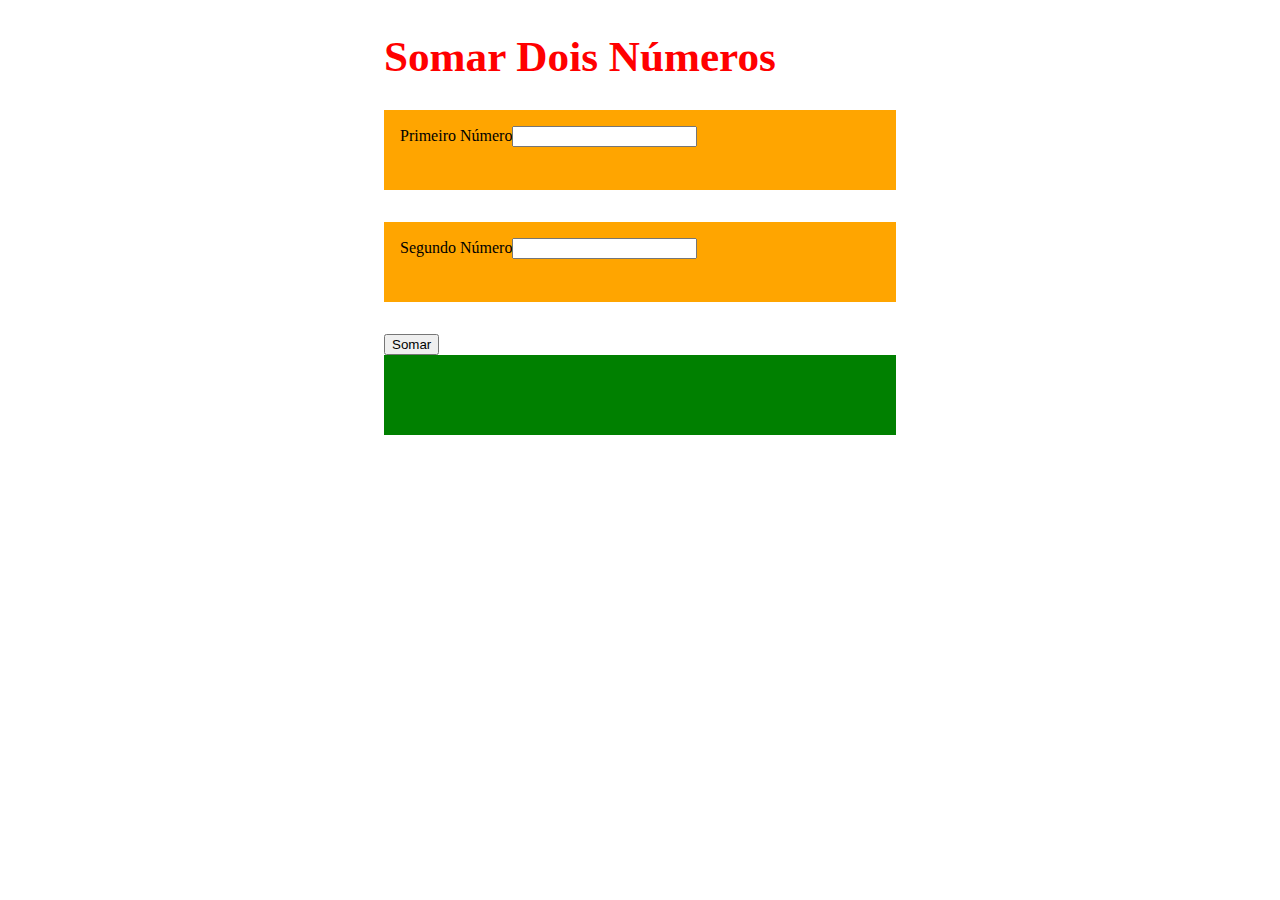
<file: pratica4/pratica04/index.html>
<!DOCTYPE html>
<html>
    <head>
        <meta charset="UTF-8">
        <title>Pratica 1)</title>
        <script src="javascript.js"></script>
        <link rel="stylesheet" href="main.css"/>
    </head>
    <body>
        <main>
        <h1> Somar Dois Números</h1>

        <div class="n">
        Primeiro Número<input id="numero1" type="number"/>
        </div>
        <div class="n">
        Segundo Número<input id="numero2" type="number"/>
        </div>
        <button onclick="somar()">Somar</button>
        <div id="result" class="resultado"></div>
        </main>
    </body>
</html>
</file>
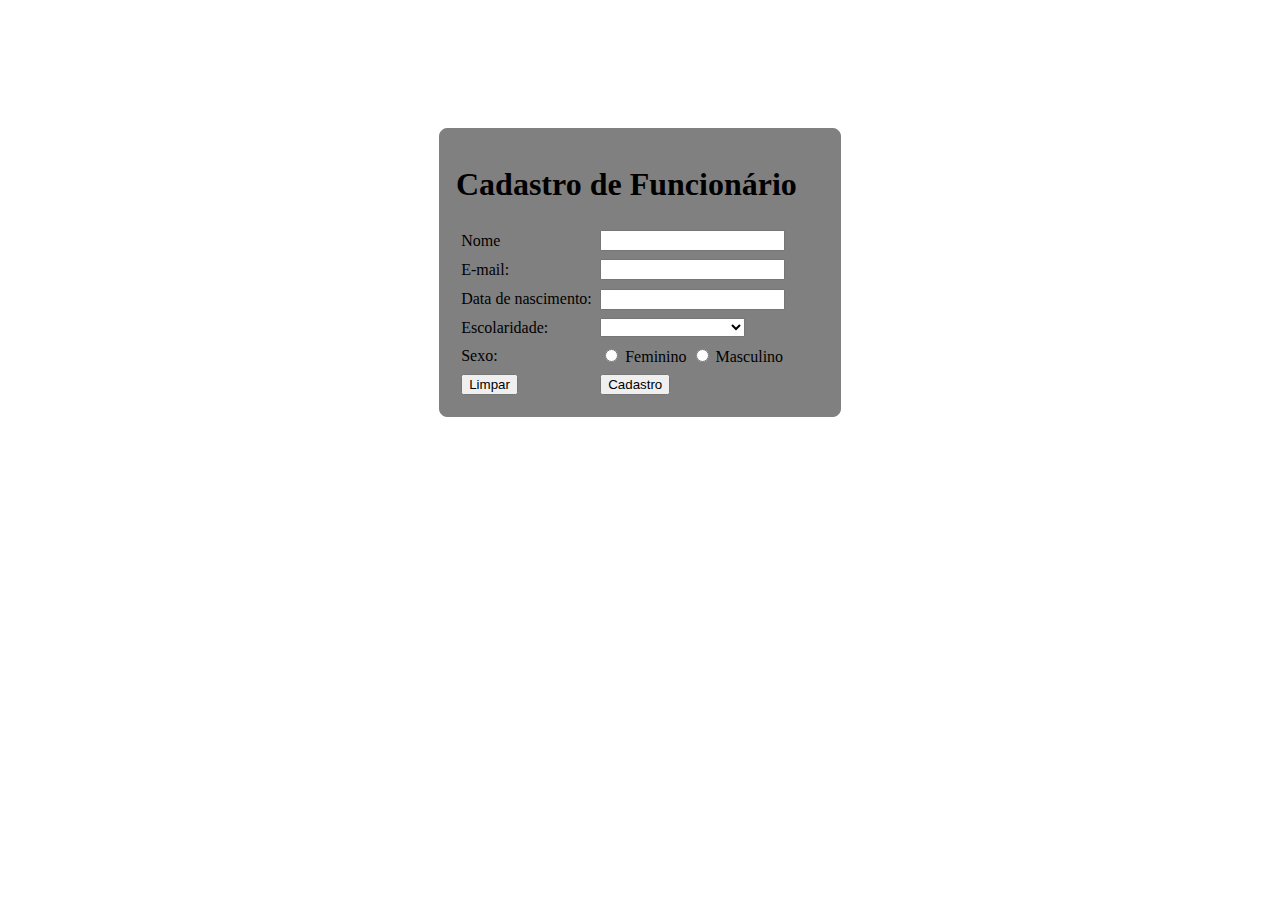
<file: pratica4/pratica04_2/index.html>
<!DOCTYPE html>
<html>
    <head>
        <meta charset="UTF-8">
        <title>Pratica 04 2)</title>
        <link rel="stylesheet" href="pratica04_2).css" type="text/css">
        <script src="" type="text/javasscript"></script>
    </head>

    <body>
        <form>
            <h1>Cadastro de Funcionário</h1>
            <table>
                <tr>
                    <td>Nome</td>
                    <td><input type="text" id="nome" class="entrada"/></td>
                </tr>
                <tr>
                    <td>E-mail:</td>
                    <td><input type="text" id="email" class="entrada"/></td>
                </tr>
                <tr>
                    <td>Data de nascimento:</td>
                    <td><input type="text" id="datanasc" class="entrada" onkeypress="return mascData(this, event)"></td>
                </tr>
                <tr>
                    <td>Escolaridade:</td>
                    <td>
                    <select id="escolaridade" class="entrada">
                        <option value=""></option>
                        <option value="1">Ensino Fundamental</option>
                        <option value="2">Ensino Médio</option>
                        <option value="3">Graduação</option>
                        <option value="4">Pós-graduação</option>
                    </select>
                </td>
                </tr>
                <tr>
                    <td>Sexo:</td>
                    <td>
                        <input name="sexo" id="sexoFeminino" class="entrada" type="radio"/>
                        <label for="sexoFeminino">Feminino</label>
                        <input name="sexo" id="sexoMasculino" class="entrada" type="radio"/>
                        <label for="sexoMasculino">Masculino</label>
                    </td>
                </tr>
                <tr>
                    <td>
                        <input type="reset" class="botao" value="Limpar" name="limpa"/>
                    </td>
                    <td>
                        <input type="submit" id="cadastro" class="botao" value="Cadastro" name="cadastro" onclick="return verificarFormulario();"/>
                    </td>
                </tr>
            </table>
        </form>
        <div id="resp"></div>
    </body>
</html>
</file>
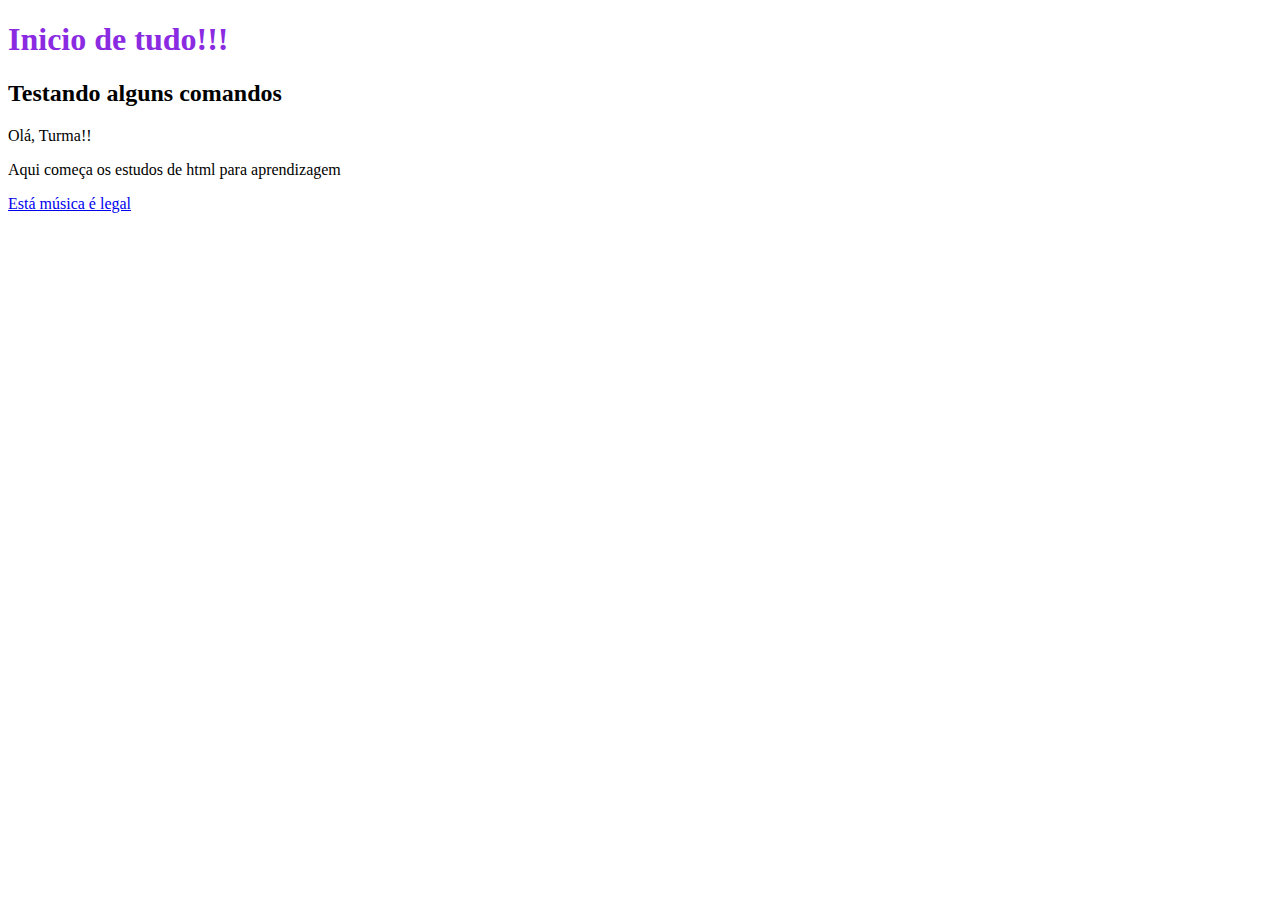
<file: atividade1sdm.html>
<!DOCTYPE html>
<html>
    <head>
        <title>            Assim começa meu estudo HTML        </title>
        <meta charset = "UTF-8">
    </head>
<body>
    <h1 style = "color: blueviolet;"> Inicio de tudo!!! </h1>
    <h2> Testando alguns comandos </h2>
    <p>        Olá, Turma!!    </p>
    <p> Aqui começa os estudos de  html para aprendizagem </p>
    <p> <a href= "https://www.youtube.com/watch?v=rBR1nwYIFck&ab_channel=Indila-Topic"> Está música é legal</a> </p>
</body>
</html>
</file>
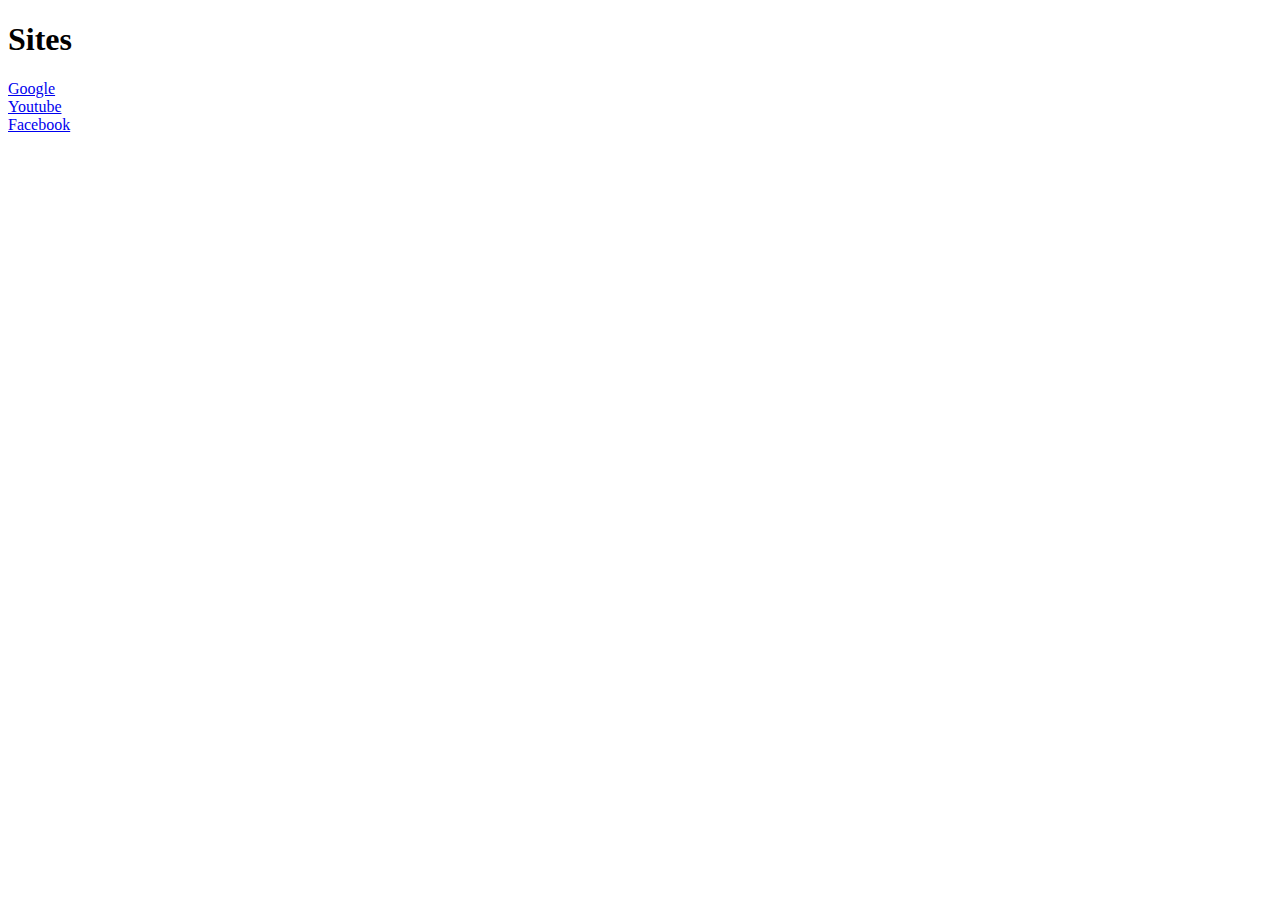
<file: pratica2/pratica2-atv2.html>
<!DOCTYPE html>
<html lang="pt_br">
    <head>
        <meta charset="UFT-8" >
<title>Document</title>
    </head>
    <body>
<h1>
    Sites
</h1>
<a href="https://www.google.com.br/"> Google </a><br>
<a href="https://www.youtube.com/"> Youtube </a><br>
<a href="https://www.facebook.com/"> Facebook </a><br>

    </body>
</html>
</file>
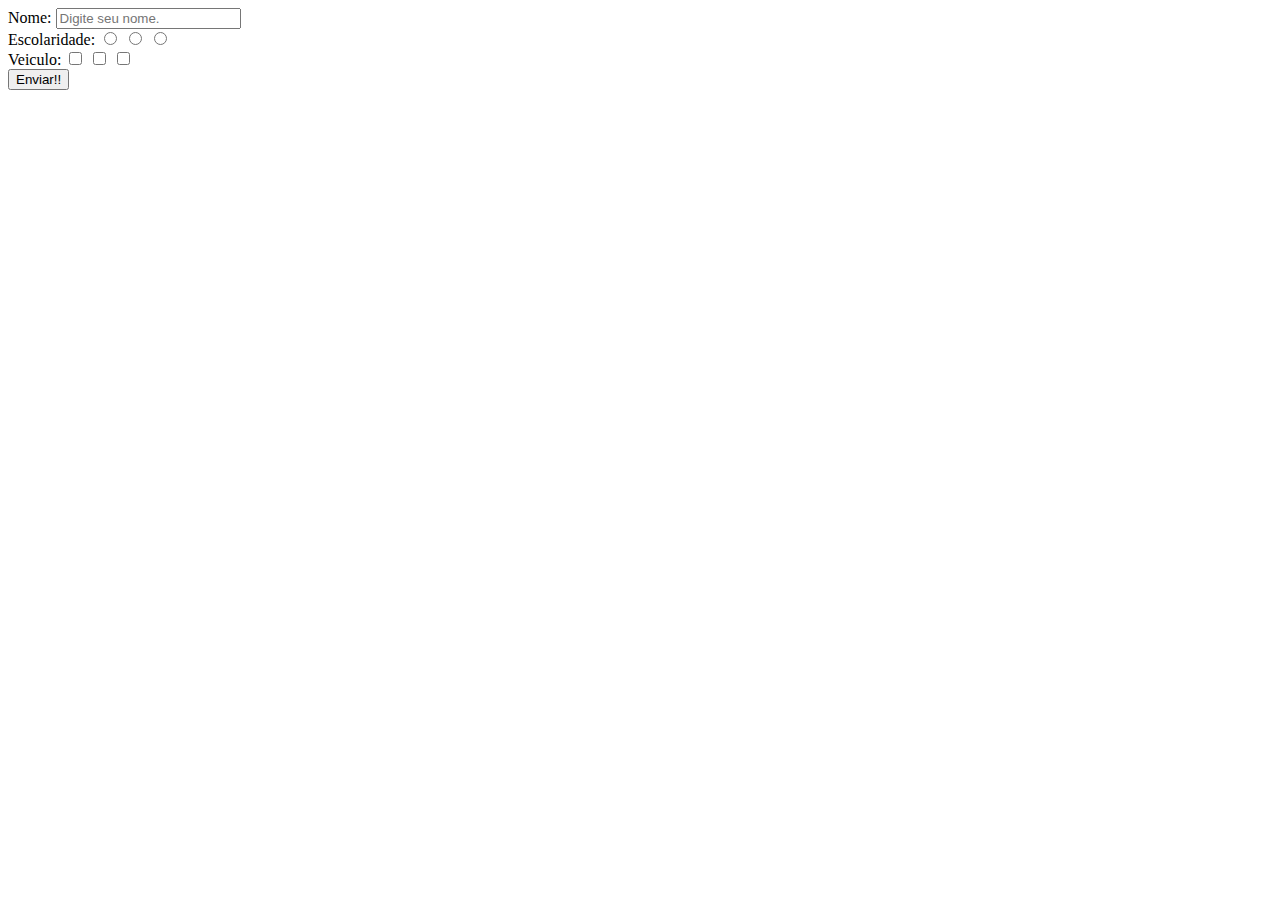
<file: pratica2/pratica2-atv3.html>
<!DOCTYPE html>
<html lang="pt_br">
    <head>
        <meta charset="UFT-8" >
<title>Document</title>
    </head>
    <body>
<form action="http://www.google.com.br/">
 Nome: <input type= 'text' placeholder="Digite seu nome."><br>
 Escolaridade: 
 <label><input type= "radio" name ="escolaridade" value="Fundamental "></label>
 <label><input type= "radio" name ="escolaridade" value=" Médio "></label>
 <label><input type= "radio" name ="escolaridade" value=" Superior "></label>
<br>
Veiculo: 
 <label><input type ="checkbox" nome= "veiculo" value= " Carro "></label>
 <label><input type ="checkbox" nome= "veiculo" value= " Moto "></label>
 <label><input type ="checkbox" nome= "veiculo" value= " Bicicleta "></label>
<br>
 <input type="submit" value= "Enviar!!">
 

</form>

    </body>
</html>
</file>
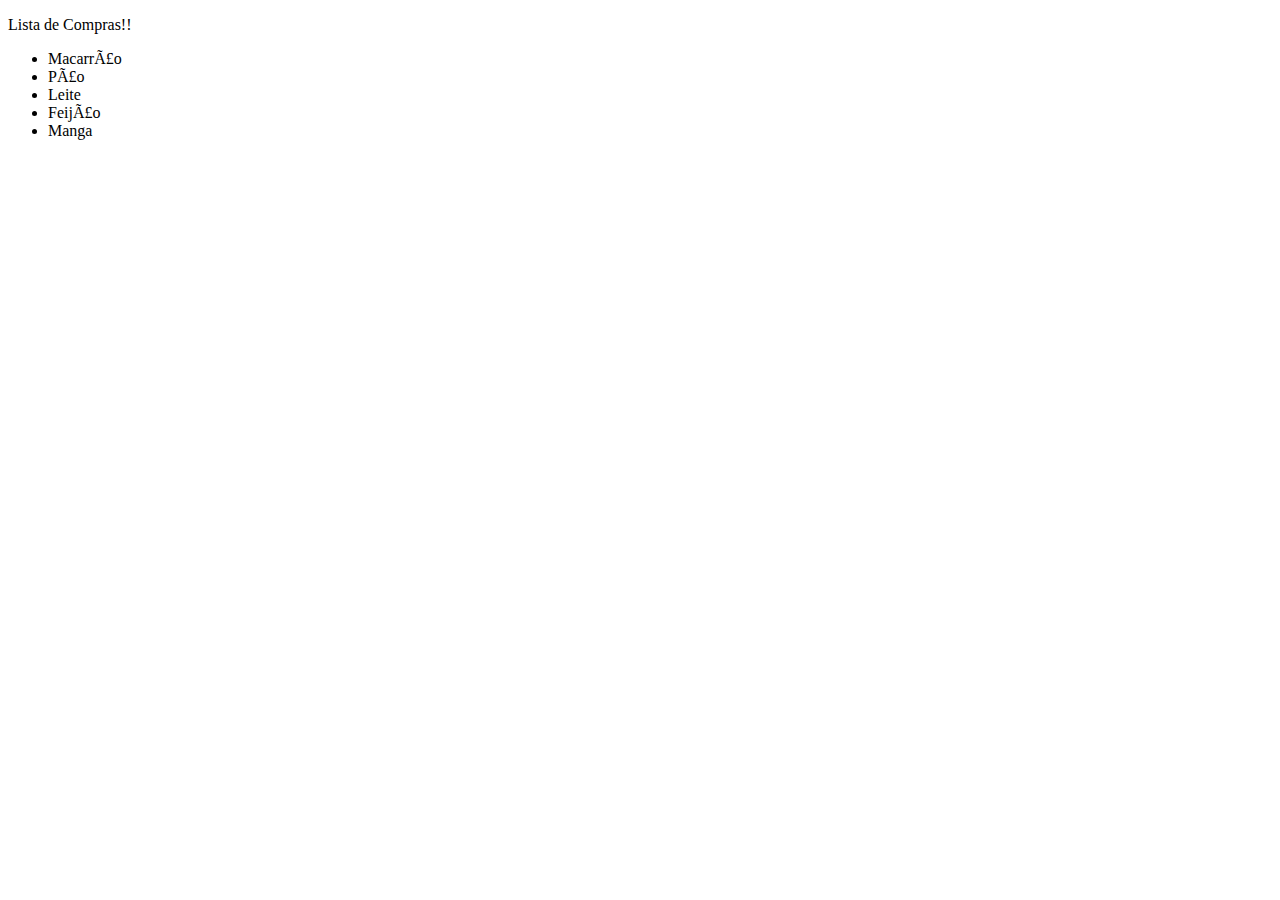
<file: pratica2/pratica2.html>
<!DOCTYPE html>
<html lang="pt_br">
    <head>
        <meta charset="UFT-8" >
<title>Document</title>
    </head>
    <body>
<p>
    Lista de Compras!!
</p>

<ul>
    <li> Macarrão </li>
    <li> Pão </li>
    <li> Leite  </li>
    <li> Feijão </li>
    <li> Manga </li>
</ul>
    </body>
</html>
</file>
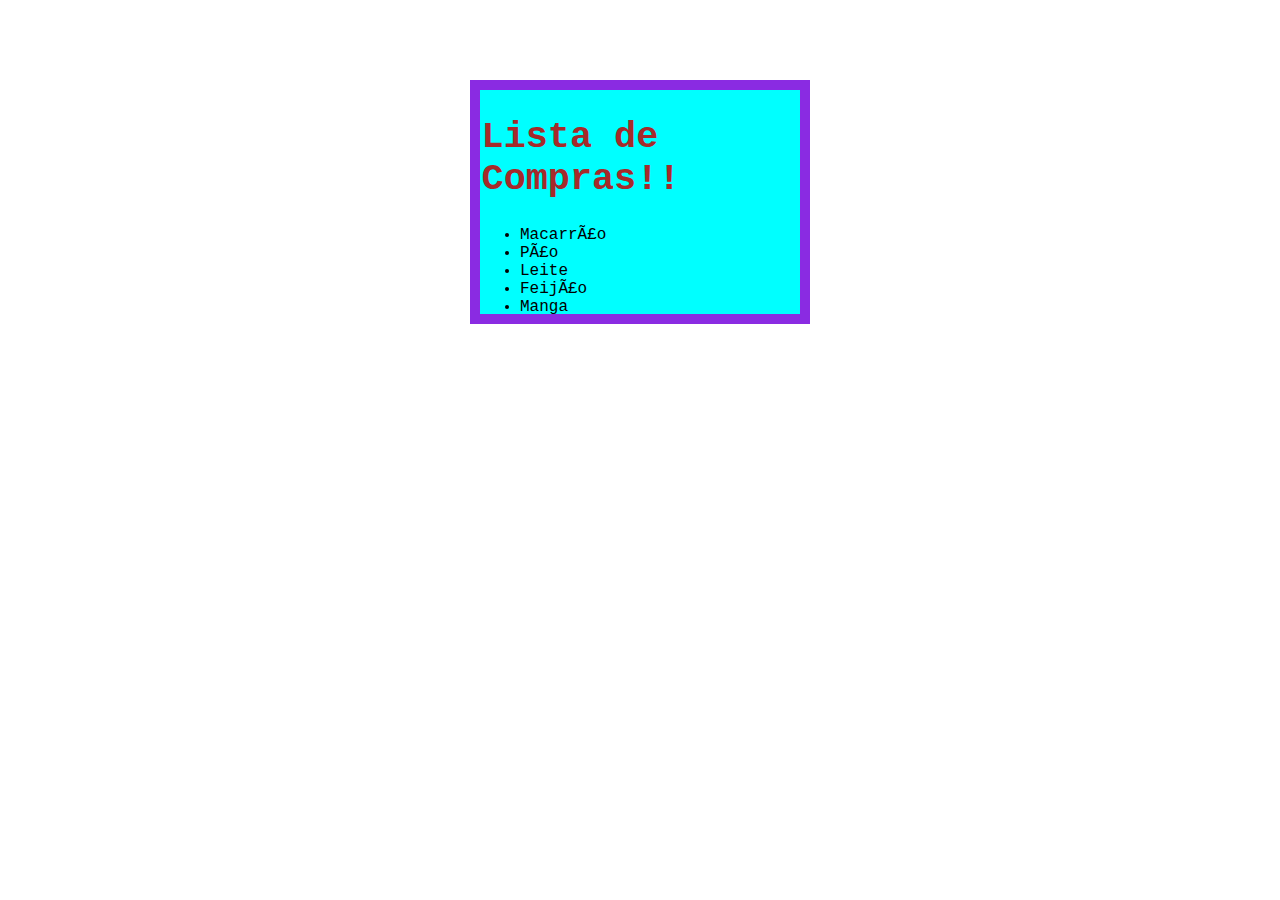
<file: pratica3/atv 1/atv1.html>
<!DOCTYPE html>
<html lang="pt_br">
    <head>
        <meta charset="UFT-8" >
        <link rel="stylesheet" href="estilo.css">

        
    </head>
<title>Document</title>
    </head>
    <body>
        <div>
<h1>
    Lista de Compras!!
</h1>

<ul>
    <li> Macarrão </li>
    <li> Pão </li>
    <li> Leite  </li>
    <li> Feijão </li>
    <li> Manga </li>
</ul>
</div>
    </body>
</html>
</file>
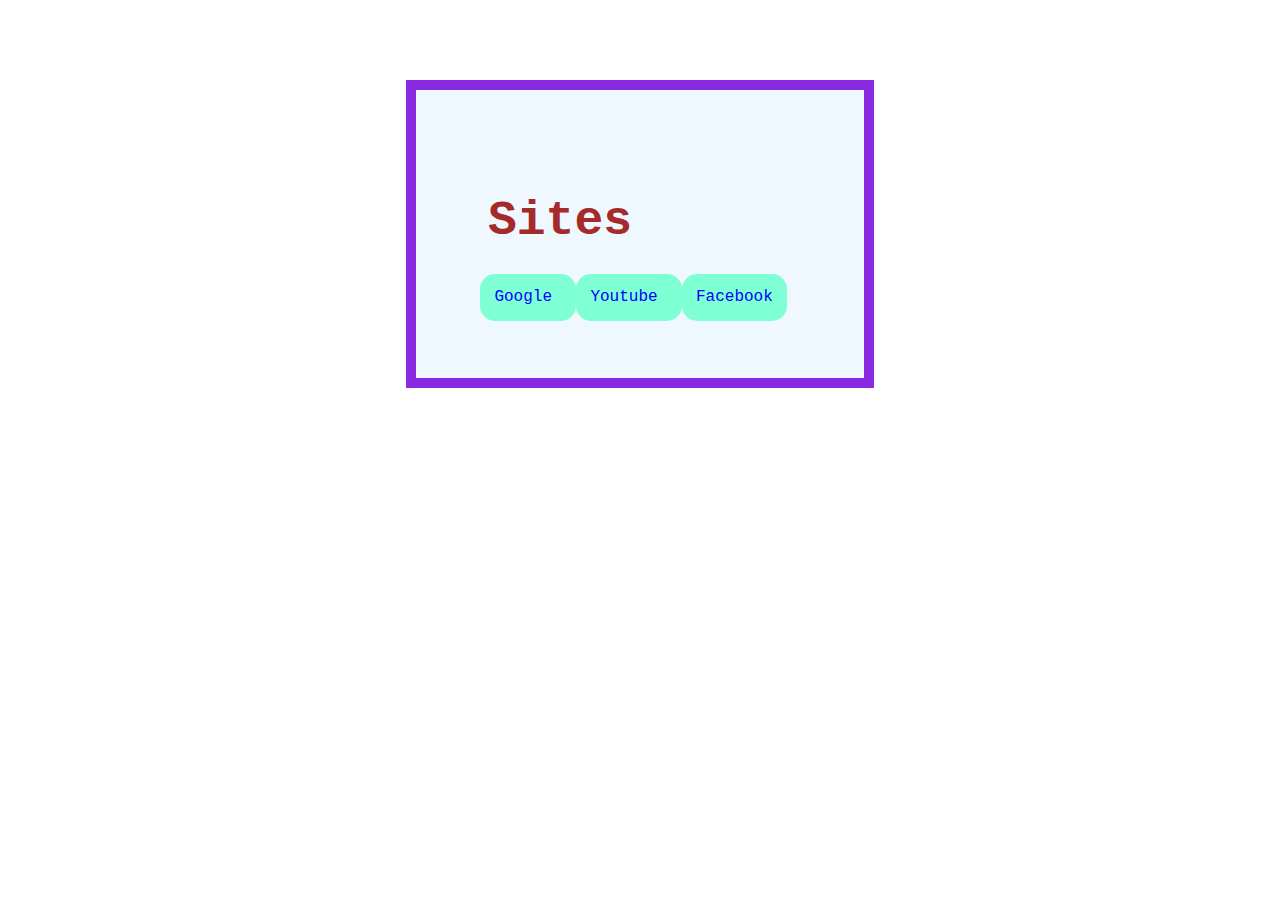
<file: pratica3/atv2/atv2.html>
<!DOCTYPE html>
<html lang="pt_br">
    <head>
        <meta charset="UFT-8" >
        <link rel="stylesheet" href="estilo2.css">
<title>Document</title>
    </head>
    <body>
     <div>   
<h1>
    Sites
</h1>
<a href="https://www.google.com.br/"> Google </a>
<a href="https://www.youtube.com/"> Youtube </a>
<a href="https://www.instagram.com/"> Facebook </a>

</div>
    </body>

</html>
</file>
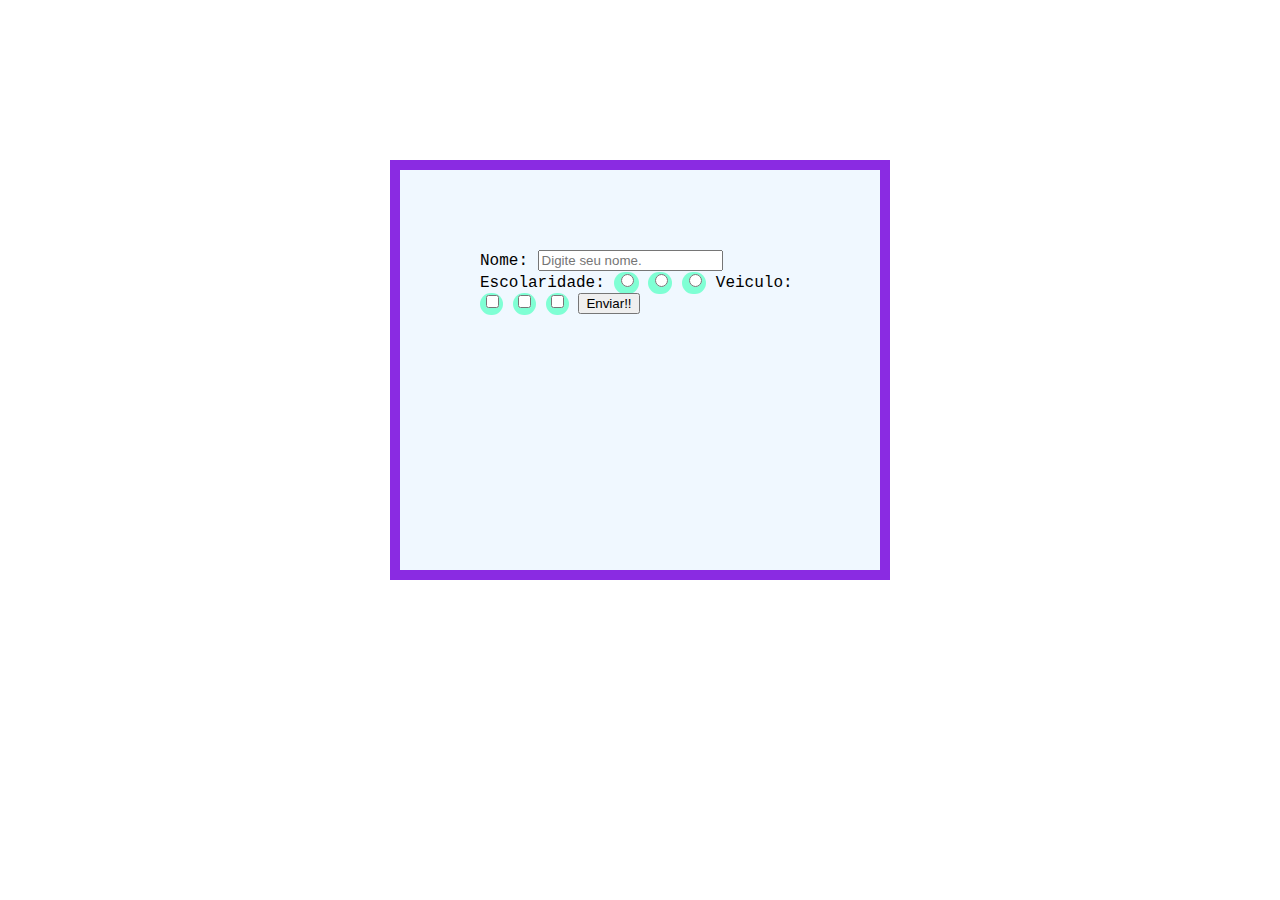
<file: pratica3/atv3/atv3.html>
<!DOCTYPE html>
<html lang="pt_br">
    <head>
        <meta charset="UFT-8" >
        <link rel="stylesheet" href="estilo3.css">
<title>Document</title>
    </head>
    <div>
    <body>
<form action="http://www.google.com.br/">
 Nome: <input type= 'text' placeholder="Digite seu nome."><br>
 Escolaridade: 
 <label><input type= "radio" name ="escolaridade" value="Fundamental "></label>
 <label><input type= "radio" name ="escolaridade" value=" Médio "></label>
 <label><input type= "radio" name ="escolaridade" value=" Superior "></label>

Veiculo: 
 <label><input type ="checkbox" nome= "veiculo" value= " Carro "></label>
 <label><input type ="checkbox" nome= "veiculo" value= " Moto "></label>
 <label><input type ="checkbox" nome= "veiculo" value= " Bicicleta "></label>

 <input type="submit" value= "Enviar!!">
 

</form>
</div>
    </body>
</html>
</file>
<file: pratica4/pratica04/main.css>
html,
body {
    height: 95%;
}

main {
    margin: 2rem auto;
    width: 32rem;
    height: 30rem;
}

h1 {
    color: red;
    font-size: 2.7rem;
}

.n, 
.resultado {
    background-color: orange;
    height: 3rem;
    padding: 1rem;
    margin-bottom: 2rem;
}

.resultado {
    background-color: green;
    color: white;
    font-weight: bold;
    text-align: center;
}

input {
    text-align: right;
}
</file>
<file: pratica4/pratica04_2/pratica04_2).css>
html {
    height: 95%;
}

form{
    width: 23rem;
    margin: 8rem auto 1rem auto;
    background-color: gray;
    color:black;
    border: solid gray 1px;
    padding: 1rem;
    border-radius: .5rem;
}

td {
    padding: .2rem;
}
</file>
<file: pratica3/atv 1/estilo.css>
html,
body{
font-size: 25;
font-family: 'Courier New', Courier, monospace;
}

div{
    width: 20rem;
    height: 14rem;
    border: 10px solid blueviolet;
    margin: 5rem auto;
    background-color: aqua;

}

h1{
    color: brown;
    padding: 0.1rem;
    font-size: 2.3rem;
}
</file>
<file: pratica3/atv2/estilo2.css>
html,
body{
font-size: 25;
font-family: 'Courier New', Courier, monospace;
}

div{
    width: 20rem;
    height: 10rem;
    border: 10px solid blueviolet;
    margin: 5rem auto;
    background-color:aliceblue;
    padding: 4rem;

}

h1{
    color: brown;
    padding: 0.5rem;
    font-size: 3rem;
}
a{
    color:blue;
    background-color: aquamarine;
    padding: 0.9rem;
    text-decoration: none;
    border-radius: 15px;
}
</file>
<file: pratica3/atv3/estilo3.css>
html,
body{
font-size: 25;
font-family: 'Courier New', Courier, monospace;
}

div{
    width: 20rem;
    height: 15rem;
    border: 10px solid blueviolet;
    margin: 10rem auto;
    background-color:aliceblue;
    padding: 5rem;

}

label{
    color:blue;
    background-color: aquamarine;
    padding: 0.1rem;
    text-decoration: none;
    border-radius: 15px;
}
</file>
